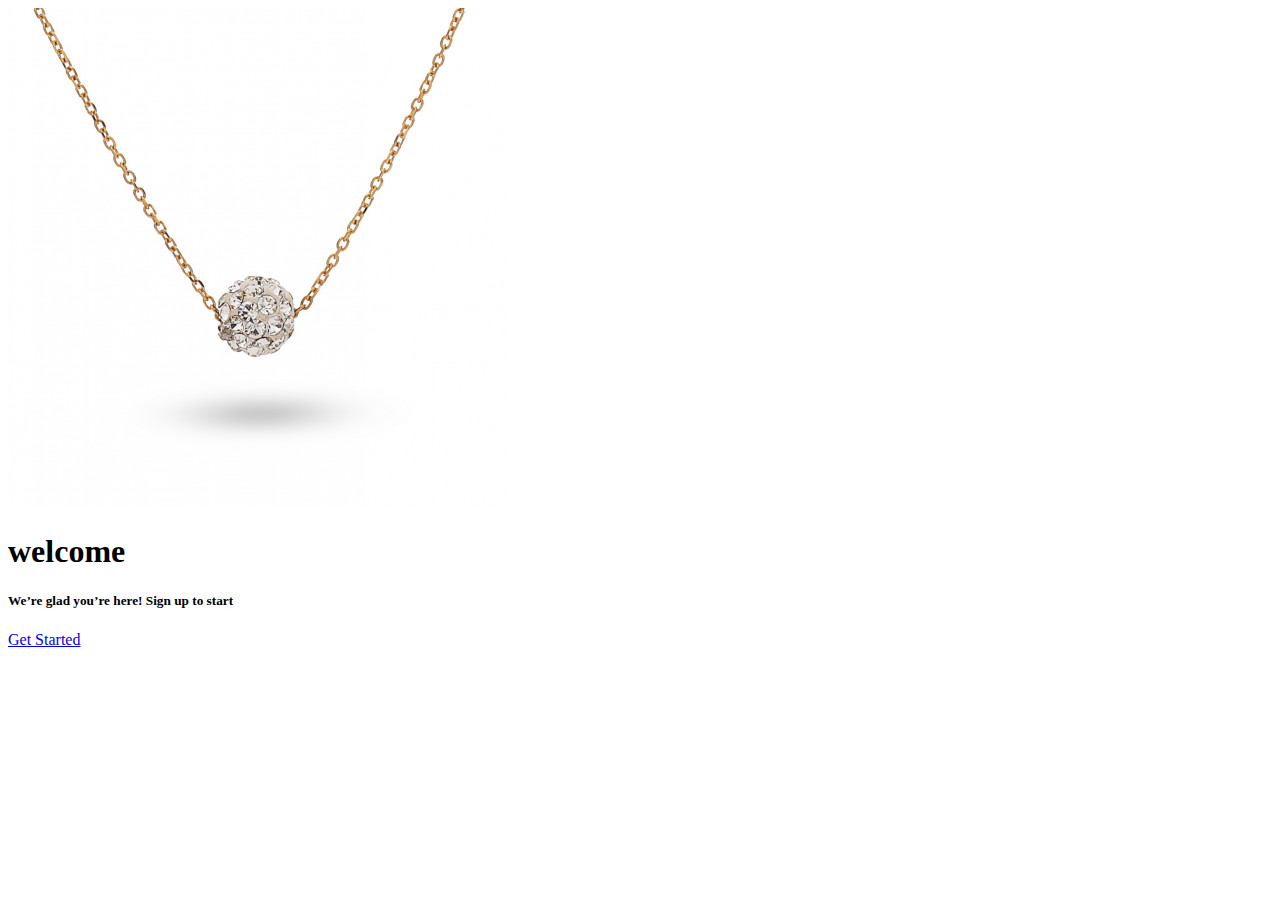
<file: index.html>
<!DOCTYPE html>
<html lang="en">
<head>
    <meta charset="UTF-8">
    <meta name="viewport" content="width=device-width, initial-scale=1.0">
    <title>Document</title>
    <link rel="stylesheet" href="https://cdn.jsdelivr.net/npm/bootstrap@4.6.2/dist/css/bootstrap.min.css" integrity="sha384-xOolHFLEh07PJGoPkLv1IbcEPTNtaed2xpHsD9ESMhqIYd0nLMwNLD69Npy4HI+N" crossorigin="anonymous">
    <link rel="stylesheet" href="css/style.css">
</head>
<body>
    
    <!-- start content section  -->
    <div class="container mt-5 pt-5">
        <div class="row">
            <div class="col-md-6">
                <img src="img/3123i2lmPiL._AC_SY780_.jpg" class="w-75">
            </div>
            <div class="col-md-6 d-flex flex-column justify-content-center">
                <h1>welcome</h1>
                <h5 class="text-muted mb-4 mt-2">We’re glad you’re here! Sign up to start</h5>
                <a href="register.html" class="btn btn-primary btn-block">Get Started</a>
            </div>
        </div>
    </div>
    <!-- end content section  -->

    <script src="css/js/main.js"></script>
</body>
</html>
</file>
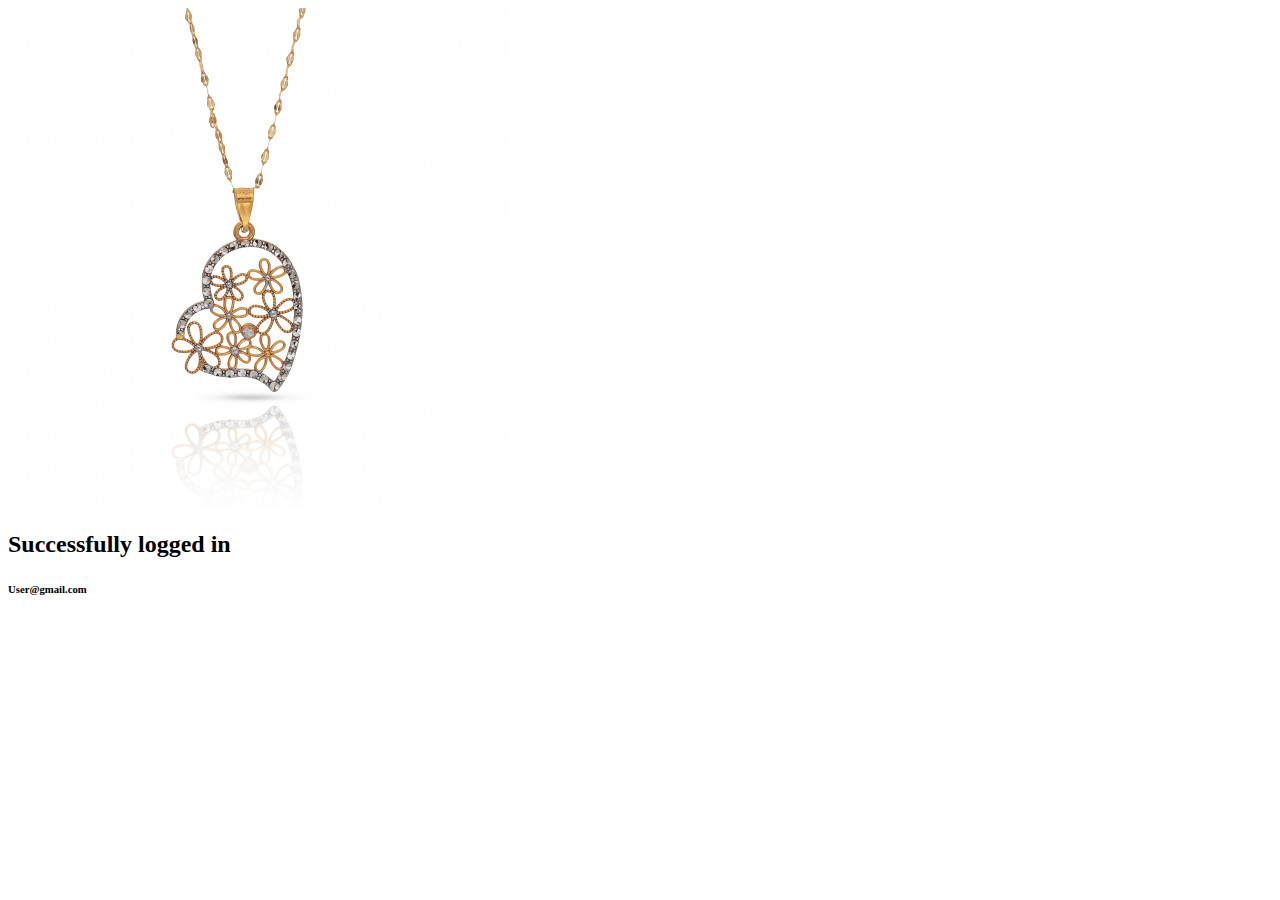
<file: created.html>
<!DOCTYPE html>
<html lang="en">
<head>
    <meta charset="UTF-8">
    <meta name="viewport" content="width=device-width, initial-scale=1.0">
    <title>Document</title>
    <link rel="stylesheet" href="https://cdn.jsdelivr.net/npm/bootstrap@4.6.2/dist/css/bootstrap.min.css" integrity="sha384-xOolHFLEh07PJGoPkLv1IbcEPTNtaed2xpHsD9ESMhqIYd0nLMwNLD69Npy4HI+N" crossorigin="anonymous">
    <link rel="stylesheet" href="css/style.css">
</head>
<body>
    
    <!-- start content section  -->
    <div class="container mt-5 pt-5">
        <div class="row">
            <div class="col-md-6">
                <img src="img/ea2e1cc89fe6186afba2ac5e3a2eebdc.jpg" class="w-75">
            </div>
            <div class="col-md-6 d-flex flex-column justify-content-center">
                <h2>Successfully logged in</h2>
                <h6 class="text-muted my-3">User@gmail.com</h6>
        </div>
    </div>
    <!-- end content section  -->

    <script src="css/js/main.js"></script>
</body>
</html>
</file>
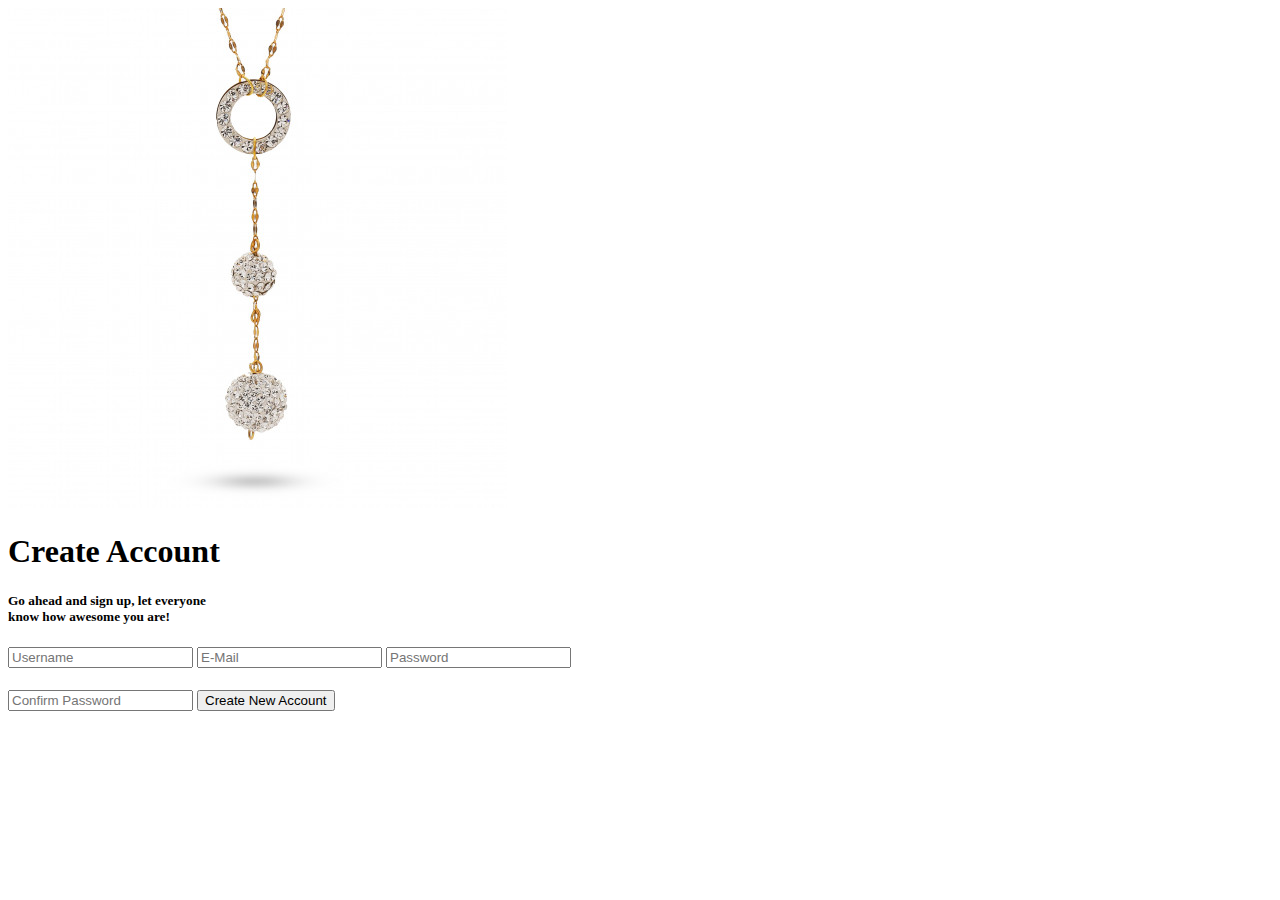
<file: register.html>
<!DOCTYPE html>
<html lang="en">
<head>
    <meta charset="UTF-8">
    <meta name="viewport" content="width=device-width, initial-scale=1.0">
    <title>Document</title>
    <link rel="stylesheet" href="https://cdn.jsdelivr.net/npm/bootstrap@4.6.2/dist/css/bootstrap.min.css" integrity="sha384-xOolHFLEh07PJGoPkLv1IbcEPTNtaed2xpHsD9ESMhqIYd0nLMwNLD69Npy4HI+N" crossorigin="anonymous">
    <link rel="stylesheet" href="css/style.css">
</head>
<body>
    
    <!-- start content section  -->
    <div class="container mt-5 pt-5">
        <div class="row">
            <div class="col-md-6">
                <img src="img/56f58c5bbae6320e1aa5d36445fd722b.jpg" class="w-75">
            </div>
            <div class="col-md-6">
                <h1>Create Account</h1>
                <h5 class="text-muted mb-4 mt-2">Go ahead and sign up, let everyone<br>know how awesome you are!</h5>
                <h3 id="result"></h3>
                <form action="created.html" method="post" onsubmit="return vaildate()">
                    <div id="error"></div>
                    <input id="user" class="form-control mb-4" type="text" placeholder="Username" name="user">
                    <input id="email" class="form-control mb-4" type="text" placeholder="E-Mail" name="email">
                    <input id="pass" class="form-control mb-4" type="password" placeholder="Password" name="pass">
                    <h5 id="details"></h5>
                    <input id="confirm" class="form-control mb-4" type="password" placeholder="Confirm Password" name="confirm">
                    <input type="submit" value="Create New Account" class="btn btn-primary btn-block">
                </form>

            </div>
        </div>
    </div>
    <!-- end content section  -->

    <script src="css/js/main.js"></script>
</body>
</html>
</file>
<file: css/style.css>
#error{
    text-align: center;
    background-color:red ;
    color: white;
    margin-bottom: 10px;
    padding: 10px;
    transition: all 1s ease;
    display: none;
}
</file>
